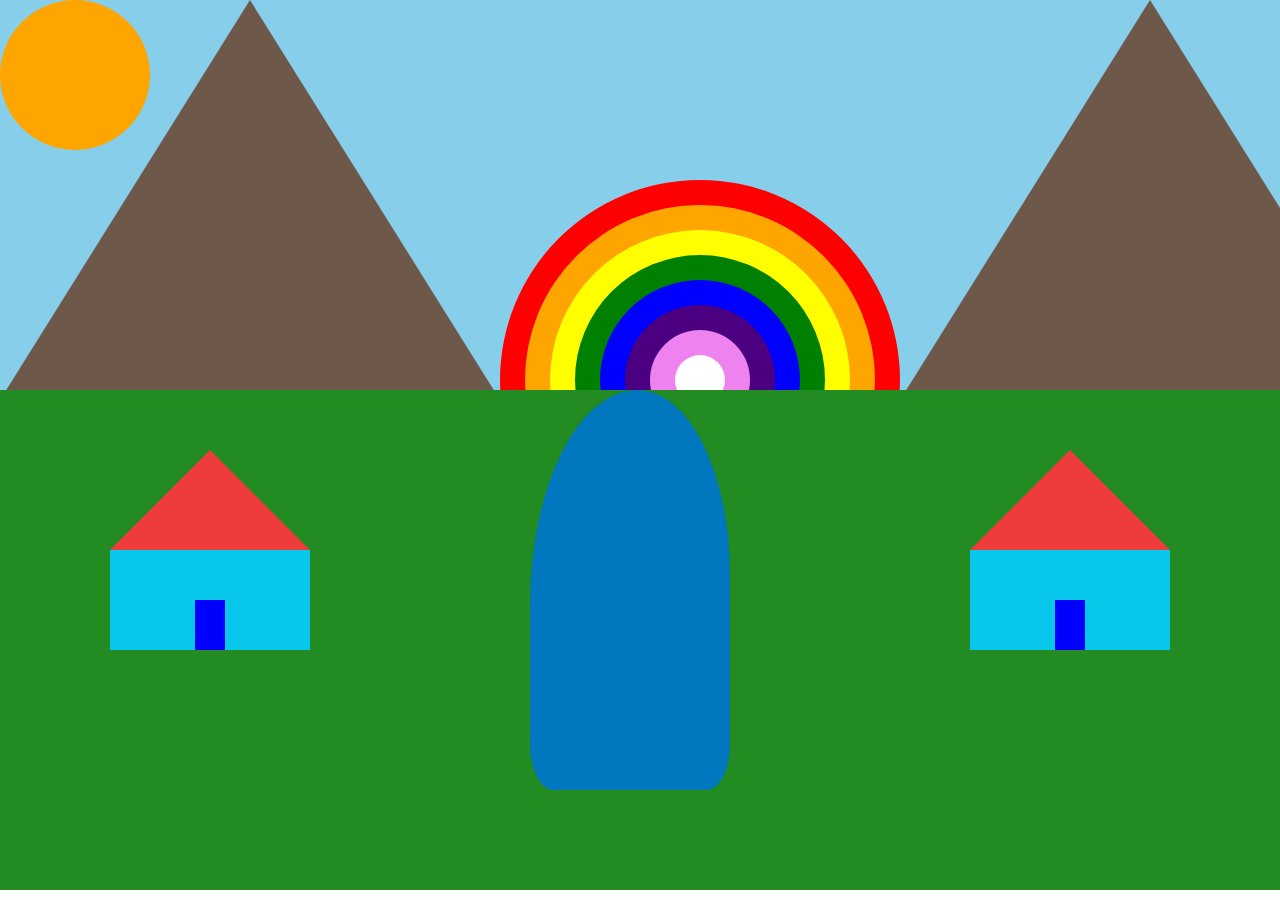
<file: Drawing/index.html>
<!DOCTYPE html>
<html lang="en">
  <head>
    <meta charset="UTF-8" />
    <meta name="viewport" content="width=device-width, initial-scale=1.0" />
    <title>Kid Drawing</title>
    <link rel="stylesheet" href="style.css" />
  </head>
  <body>
    <div class="mountains">
      <div class="mountain"></div>
      <div class="sun"></div>
      <div class="rainbow center-r" >
        <div class="c1 center-r">
          <div class="c2 center-r">
            <div class="c3 center-r">
              <div class="c4 center-r">
                <div class="c5 center-r">
                  <div class="c6 center-r">
                    <div class="c7 center-r">
                      <div class="c8 center-r">

                    </div></div>
                  </div>
                </div>
              </div>
            </div>
          </div>
        </div>
      </div>
      <div class="mountain"></div>
    </div>
    <div class="grass">
        <div class="house">
            <div class="top"></div>
            <div class="walls">
                <div class="door">
                    
                </div>
            </div>
    
        </div>
        <div id="r1" class="river"></div>
        <div class="house">
            <div class="top"></div>
            <div class="walls">
                <div class="door">
                    
                </div>
            </div>
    
        </div>
        <!-- <div id="r2" class="river"></div>
        <div id="r3" class="river"></div>
        <div id="r4" class="river"></div> -->
    </div>
    
  </body>
</html>
</file>
<file: Drawing/style.css>
*{
    margin: 0;
    padding: 0;
}
.mountains{
    display: flex;
    background-color: skyblue;
    justify-content: space-between;
    /* position: absolute; */
}
.mountain{
    height:0;
    position: relative;
    width:0;
    border-left: 250px solid transparent;
    border-right: 250px solid transparent;
    border-bottom: 400px solid #6E5849;
    border-radius: 10px;
    /* z-index: 1; */

   
}
.sun{
    position:absolute;
    /* margin-left: -200px; */
    /* margin-top: 20px;
    margin-left: 20px; */
    height:150px;
    width: 150px;

    border-radius: 50%;
    background-color: #FFA500;
    /* position: relative; */
    /* z-index: 999; */
}
.grass{
    margin-top: -190px;
    position: relative;
    height: 500px;
    width: 100%;
    background: #228B22;
    display: flex;
    justify-content: space-around;
    /* justify-content: center;align-items: center; */
    /* flex-direction: column; */

}
.river {
    height: 400px;
    width:200px;
    background:#0077BE;
}
#r1{
    margin-right: 20px;
    border-radius: 70% 60% 15% 15%;
}
.house{
    display: flex;
    flex-direction: column;
    height:400px;
    margin-top: 60px;
}

.top{
    height: 0;
    width: 0;
   
    border-left: 100px solid transparent;
    border-right:100px solid transparent ;
    border-bottom: 100px solid rgb(238, 59, 59);
}
.rainbow{
    /* position: absolute; */
    /* background: #000;
    height: 500px;
    width:500px; */
    border-radius:50% ;
    margin-top: 180px;

    
}
.center-r{
    display: flex;
    justify-content: center;align-items: center;
}
.c1{
    height:400px;
    width: 400px;
    background-color: red;
    border-radius: 50%;

}
.c2{
    height:350px;
    width: 350px;
    background-color: orange;
    border-radius: 50%;
}
.c3{
    height:300px;
    width: 300px;
    background-color:yellow;
    border-radius: 50%;
}
.c4{
    height:250px;
    width: 250px;
    background-color:green;
    border-radius: 50%;
}
.c5{
    height:200px;
    width: 200px;
    background-color: blue;
    border-radius: 50%;
}
.c6{
    height:150px;
    width: 150px;
    background-color:indigo;
    border-radius: 50%;
}
.c7{
    height:100px;
    width: 100px;
    background-color: violet;
    border-radius: 50%;
}
.c8{
    height:50px;
    width: 50px;
    background-color:white;
    border-radius: 50%;
}



.walls{
    height:100px;
    width:200px;
    background: #07c8ea;
    display: flex;
    justify-content: center;
    /* align-items: center; */
}
.door{
    margin-top: 50px;
    height: 50px;
    width:30px;
    background:blue;
}
</file>
